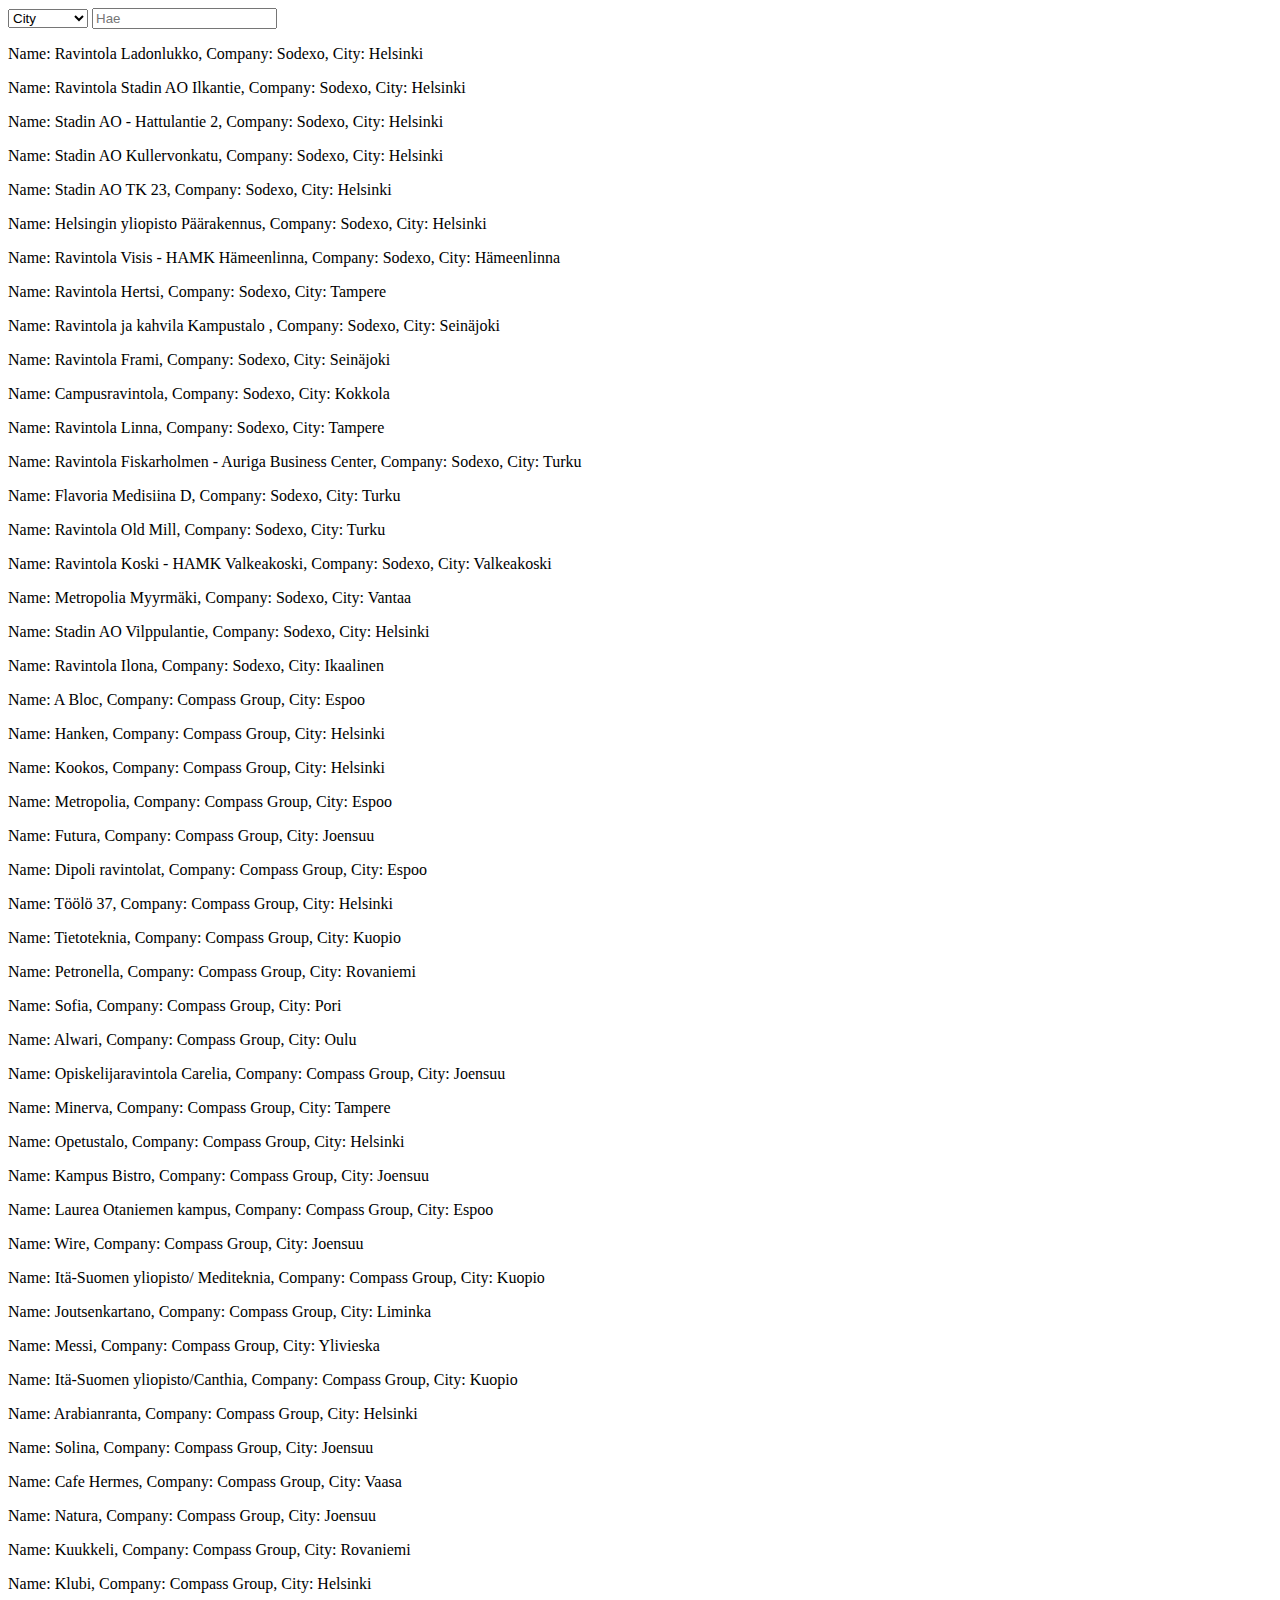
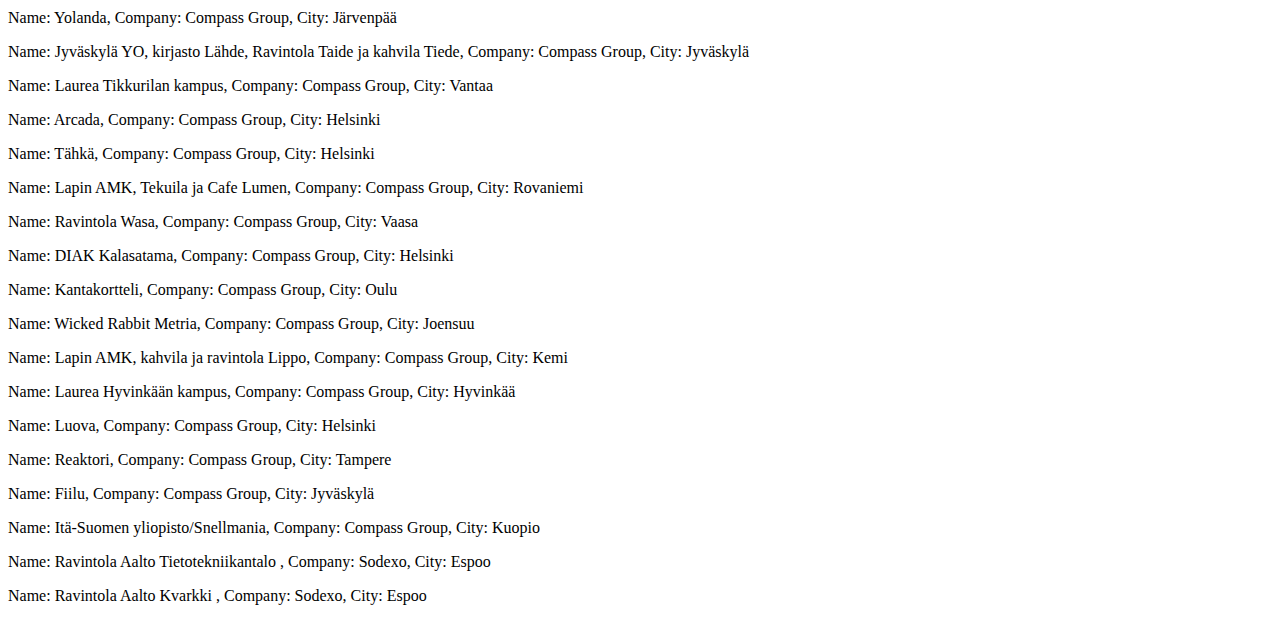
<file: tests.html>
<!DOCTYPE html>
<html lang="en">
  <head>
    <meta charset="UTF-8" />
    <meta name="viewport" content="width=device-width, initial-scale=1.0" />
    <title>Document</title>
    <script type="module" src="tests.js" defer></script>
  </head>
  <body>
    <div id="item-search">
      <select id="search-by">
        <option value="city">City</option>
        <option value="name">Name</option>
        <option value="company">Company</option>
      </select>
      <input type="text" id="search-with" placeholder="Hae" />
    </div>
    <div id="results"></div>
  </body>
</html>
</file>
